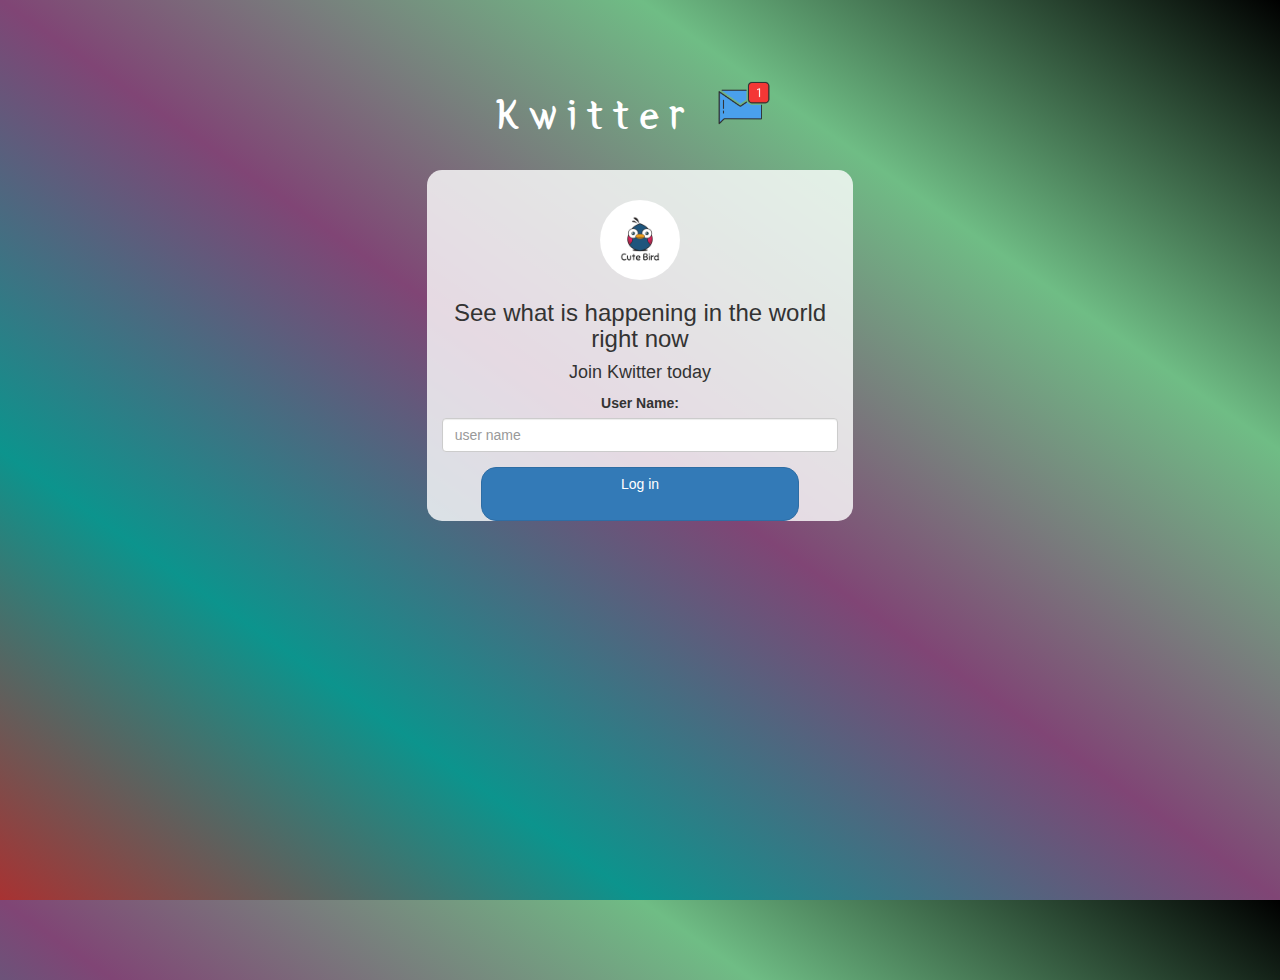
<file: index.html>
<!DOCTYPE html>
<html>
<head>
	<title>Kwitter</title>
<link href="https://fonts.googleapis.com/css?family=Yeon+Sung&display=swap" rel="stylesheet"><meta name="viewport" content="width=device-width, initial-scale=1">

<link rel="stylesheet" href="https://maxcdn.bootstrapcdn.com/bootstrap/3.4.0/css/bootstrap.min.css">
<script src="https://ajax.googleapis.com/ajax/libs/jquery/3.4.1/jquery.min.js"></script>
<script src="https://maxcdn.bootstrapcdn.com/bootstrap/3.4.0/js/bootstrap.min.js"></script>

<link rel="stylesheet" type="text/css" href="style.css">
<script src="kwitter.js"></script>
</head>
<body>
<center>
	<h1 class="header">	
		Kwitter	<sup>
	<img src="m2.png">
	</sup>
</h1>
	<div class="col-lg-4 col-md-6 col-sm-6 col-xs-11 login_div">
	<img src="logo.png" class="logo">
		<h3 >See what is happening in the world right now</h3>
		<h4 >Join Kwitter today</h4>
		<div class="form-group">
		  <label >User Name:</label>
		<input type="text" id="user_name" class="form-control" placeholder="user name">
		</div>
		<button id="login_button" class="btn btn-primary" onclick="addUser();">Log in</butston>
		<br><br>
	</div>
</center>
</body>
</html>
</file>
<file: style.css>
html, body
{
  height: 100%;
  margin: 0;
}

body
{
background-image: linear-gradient(to right top, #a83232, #0c948d, #804575, #6fbd85, #000000);
}

.header
{
	color: white;font-family: 'Yeon Sung';font-size: 45px;letter-spacing: 10px;margin-top: 80px;
}
.header img
{
	width: 80px;margin-left: -15px;
}

.login_div
{
	background: rgba(255,255,255,0.8);float: none;border-radius: 15px;
}

.logo
{
	width: 80px;margin-top: 30px;border-radius: 40px;
}

#login_button
{
	width: 80%;border-radius: 15px;
}

.room_name
{
	cursor: pointer;
	font-size: 20px;
}


#logout
{
	font-size: 20px; float: right;
}


#output
{
	padding: 10px; width:80%;background: rgba(255,255,255,0.8);border-radius: 15px;
}

.input_div_room_page
{
	width: 80%;
}

.input_div label
{
	color: white;font-size: 20px;
}


.input_div_message_page
{
	position: fixed;bottom: 0px;width: 100%;background: rgba(255,255,255,0.8);
}
.input_div_message_page label
{
	color: black;
}
.input_div_message_page #msg
{
	width: 80%;
}
.input_div_message_page button
{
	margin-top: 15px;
	width: 50%; 
}
.color_white
{
	color: white
}

.user_tick
{
	width:20px;
}
.message_h4
{
	padding-left:5px;color:grey;
}
</file>
